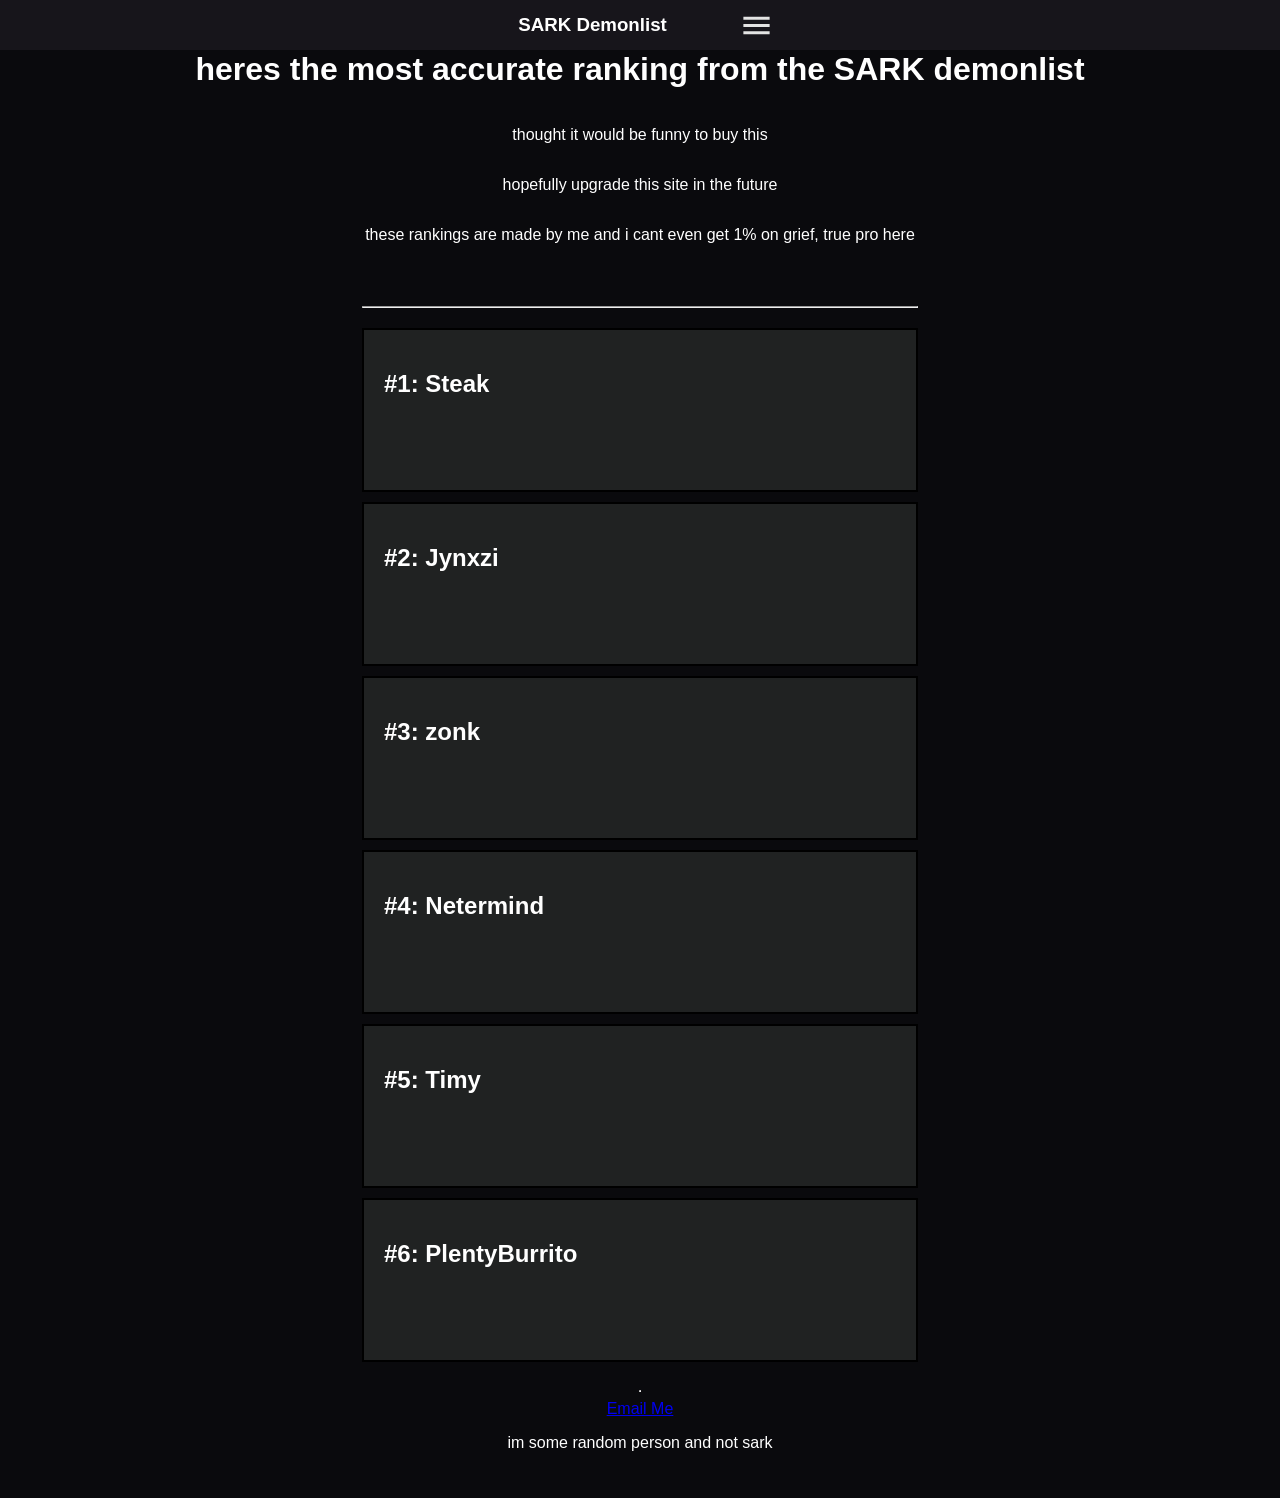
<file: players.html>
<!DOCTYPE html>
<html lang="en">

<head>
    <meta charset="UTF-8">
    <meta name="viewport" content="width=device-width, initial-scale=1.0">
    <title>Sark Demonlist</title>
    <link rel="stylesheet" href="style.css">
</head>

<body>
    <div id="topbar">
        <div id="topbarInner">
            <h3 id="sarkdemtitle">SARK Demonlist</h3>
            <button id="leaderboardToggle" type="button" title="Leaderboard" aria-expanded="false"
                aria-controls="dropdown-leaderboard"></button>
            <div id="dropdown-leaderboard" hidden>
                <div>
                    <a href="index.html">Levels List</a>
                </div>
                <div>
                    <a href="players.html">Players List</a>
                </div>
                <div>
                    <a href="about.html">About</a>
                </div>
            </div>
        </div>
    </div>
    <h1>heres the most accurate ranking from the SARK demonlist</h1>
    <p>thought it would be funny to buy this</p>
    <p>hopefully upgrade this site in the future</p>
    <p>these rankings are made by me and i cant even get 1% on grief, true pro here</p>
    <br>

    <main>
        <hr>
        <h2>
            <div id="playersDiv">
            </div>
        </h2>
    </main>

    <hr>

    <a href="mailto:noahtouchton9@gmail.com">Email Me</a>
    <p>im some random person and not sark</p>

    <!--im on sarks side if you couldnt tell-->
    <script src="player.js"></script>
</body>

</html>
</file>
<file: style.css>
html,
body {
    overflow-x: hidden;
}

body {
    margin: 30px;
    font-family: Verdana, Geneva, Tahoma, sans-serif;
    display: flex;
    justify-content: center;
    align-items: center;
    flex-direction: column;
    background-color: #0a0a0d;
    color: white;
}

main {
    margin-top: 20px;
}

.level {
    background-color: rgb(32, 34, 34);
    border: solid black 2px;
    margin-top: 10px;
    padding: 20px;
    padding-top: 40px;
    margin-bottom: 10px;
    width: 40vw;
    height: 100px
}

#topbar {
    width: 100vw;
    height: 50px;
    position: fixed;
    top: 0;
    left: 0;
    font-size: 2.em;
    font-weight: bold;
    background-color: rgb(23, 21, 27);
    display: flex;
    justify-content: center;
    align-items: center;
}

#topbar h3 {
    /*transform: translateY(-50px);*/
}

.centeralign {
    text-align: center;
}

#leaderboardToggle {
    transform: translateX(30px);
    width: 35px;
    height: 35px;
    background-image: url(res/img/menu.svg);
    background-size: 100% 100%;
    background-color: rgba(0, 0, 0, 0);
    border: none;
    cursor: pointer;
}

#leaderboardToggle:hover {
    background-color: rgba(240, 248, 255, 0.139);
    border-radius: 5px;
}

#topbarInner {
    width: 40%;
    height: 100%;
    display: flex;
    justify-content: center;
    align-items: center;
}

#topbarInner h3 {
    transform: translateX(-30px);
    text-decoration: none;
    cursor: pointer;
    padding: 8px 12px;
}

#topbarInner h3:hover {
    background-color: rgba(240, 248, 255, 0.139);
    border-radius: 5px;
}
</file>
